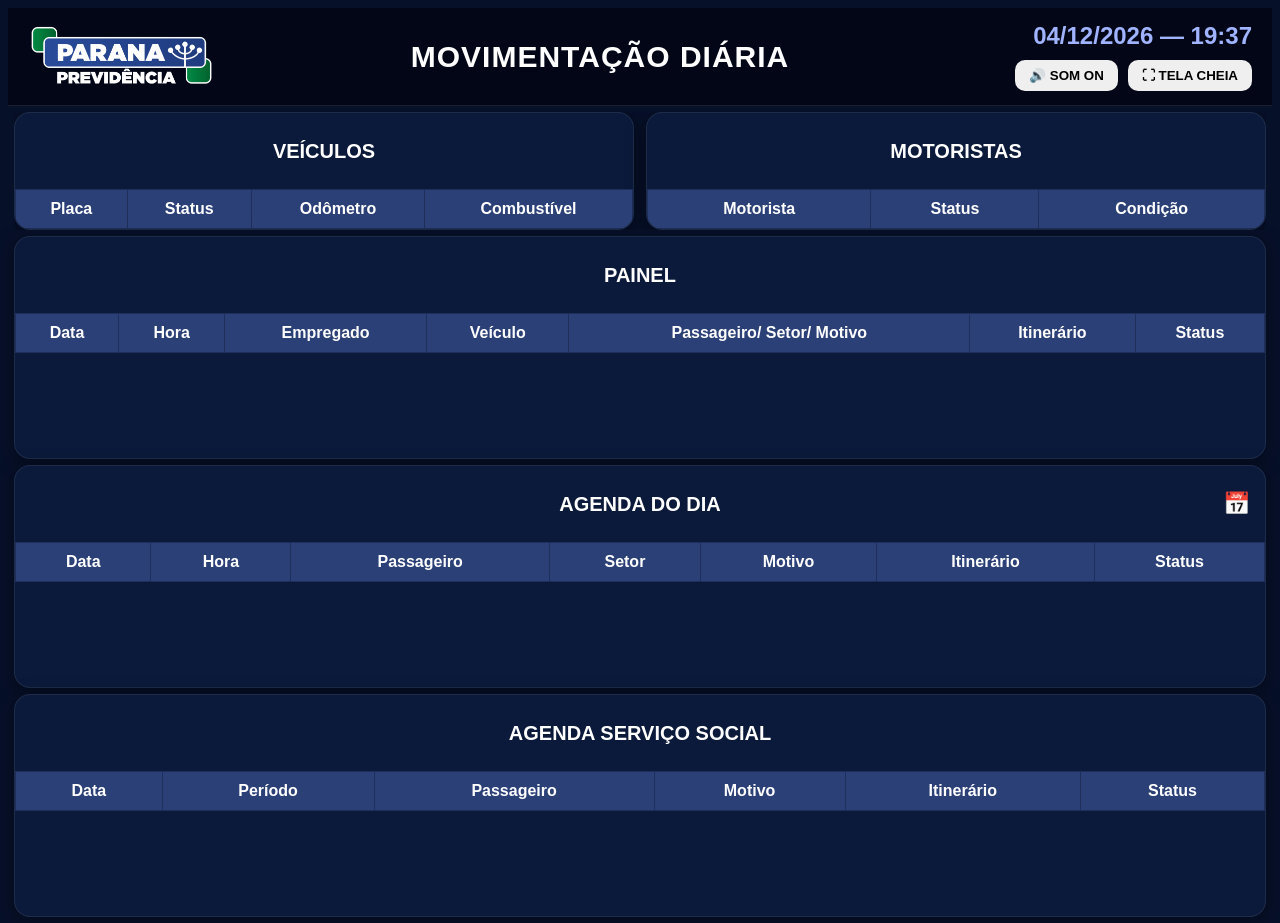
<file: index.html>
<!doctype html>
<html lang="pt-BR">

<head>

<meta charset="utf-8">
<meta name="viewport" content="width=device-width,initial-scale=0.42">

<title>Painel Frota</title>

<style>

/* ================= ROOT ================= */

:root{

  --bg:#071029;
  --card:#0b1a3a;
  --table:#0e224d;
  --table-alt:#0c1d40;
  --header:#2c4078;
  --border:#1e2f5c;
  --text:#ffffff;
  --muted:#9fb3ff;
  --green:#00ff9c;
  --yellow:#ffcc00;
  --red:#ff4d4d;
  --lime:#7CFC00;
  --blue:#6284fc;
  --row-height:44px; /* altura reduzida por linha nas tabelas */
}

/* ================= RESET ================= */

body{

  background:var(--bg);
  color:var(--text);

  font-family:Inter,Arial,sans-serif;

  height:100vh;
  overflow:hidden;

}

/* ================= HEADER ================= */

.topbar{

  display:grid;

  grid-template-columns:
    180px 1fr 260px;

  gap:16px;

  align-items:center;

  padding:14px 20px;

  background:#020617;

  border-bottom:
    1px solid rgba(255,255,255,.1);
}

/* LEFT */

.left{
  display:flex;
  align-items:center;
}

.logo{
  height:65px;
  object-fit:contain;
}

/* CENTER */

.center{

  display:flex;
  flex-direction:column;

  align-items:center;
  justify-content:center;
}

.title{

  font-size:30px;
  font-weight:700;

  letter-spacing:1px;
}

/* STATUS */


.ocupado{
  background:rgba(255,77,77,.15);
  color:var(--red);
}

.livre{
  color:#00ff9c;
  font-weight:700;
}


.manutencao{
  color:#4da6ff;
  font-weight:700;
}

.viagem{
  color:#d66bff;
  font-weight:700;
}

  .andamento{
  background:rgba(255,77,77,.15);
  color:var(--red);
}

/* RIGHT */

.right{

  display:flex;
  flex-direction:column;

  align-items:flex-end;

  gap:10px;
}

#clock{

  font-size:24px;
  font-weight:700;

  color:var(--muted);
}

.actions{

  display:flex;
  gap:10px;
}

button{

  border:none;
  border-radius:10px;

  padding:8px 14px;

  cursor:pointer;

  font-weight:700;

  transition:.2s;
}

button:hover{
  transform:scale(1.03);
}

/* ================= BUTTON STATES ================= */

button.off{

  background:#ff4d4d;

  color:#ffffff;

  box-shadow:
    0 0 10px rgba(255,77,77,.5);
}


/* ================= MAIN ================= */

main{
  display:grid;
  grid-template-rows:auto 1fr 1fr 1fr;
  gap:6px;
  padding:6px;
  height:calc(100vh - 95px);
}

/* CARD */

.card{

  background:var(--card);

  border-radius:16px;

  overflow:auto;

  border:
    1px solid rgba(255,255,255,.08);

  box-shadow:
    0 4px 20px rgba(0,0,0,.35);
}

.card h2{

  text-align:center;

  padding:10px;

  font-size:20px;
}
  
  .dual-cards{
  display:grid;
  grid-template-columns:1fr 1fr;
  gap:12px;

    max-height:260px;
  overflow-y:auto;
}

/* ================= TABLE ================= */

table{

  width:100%;

  border-collapse:collapse;
}

thead th{

  position:sticky;
  top:0;

  background:var(--header);

  padding:10px;

  border:
    1px solid var(--border);

  font-size:16px;
}

tbody td{

  padding:10px;

  border:
    1px solid var(--border);

  background:var(--table);

  text-align:center;
  font-size:16px;
}

tbody tr:nth-child(even) td{
  background:var(--table-alt);
}

/* PAINEL, AGENDA E SERVIÇO SOCIAL */

.painel .status-andamento td,
.agenda .status-andamento td,
.social .status-andamento td{
  background:rgba(210, 150, 80); /*#FFD700 */
  color:#FFF;
}

.painel .status-cancelado td,
.agenda .status-cancelado td,
.social .status-cancelado td{
  background:rgba(255,77,77,.10); /* #DC143C;*/
  color:#FFF;
}

.painel .status-concluido td,
.agenda .status-concluido td,
.social .status-concluido td{
  background:#32CD32;
  color:#FFF;
}

.painel .status-atendido td,
.agenda .status-atendido td,
.social .status-atendido td{
  background:rgba(0,255,156,.10);  /* #00C853;*/
  color:#FFF;
}

.painel .status-manutencao td,
.agenda .status-manutencao td,
.social .status-manutencao td{
  background:rgba(110, 180, 255); /*#1E88E5 */
  color:#FFF;
}

.painel .status-viagem td,
.agenda .status-viagem td,
.social .status-viagem td{
  background:rgba(210, 140, 255); /*#8E24AA */
  color:#FFF;
}

  /* ================= STATUS ICON ================= */

.status-icon{

  font-size:24px;

  font-weight:700;

  text-align:center;
}


/* ================= MOBILE ================= */

@media(max-width:768px){

  .topbar{

    grid-template-columns:auto auto auto;

    text-align:center;
  }

  .left,
  .center,
  .right{

    justify-content:center;
    align-items:center;
  }

  .right{
    align-items:center;
  }

  .title{
    font-size:12px;
  }

 
  #clock{
    font-size:8px;
  }

  .logo{
    height:20px;
  }

  .actions button{
    font-size:6px;
    padding:4px 6px;
    border-radius:2px;
  }

  table{
    font-size:10px;
  }

  thead th,
  tbody td{
    padding:8px;
  }

.card h2{

  text-align:center;

  padding:12px;

  font-size:12px;
   }

  .dual-cards{
  display:grid;
  grid-template-columns:1fr 1fr;
  gap:14px;
}

  .card-resumo{
  max-height:260px;
  overflow-y:auto;
}
  
}

</style>

</head>

<body>

<audio id="beep" preload="auto">
  <source src="./alerta.mp3" type="audio/mpeg">
</audio>

<!-- ================= HEADER ================= -->

<header class="topbar">

  <div class="left">

    <img
      src="logo.png"
      class="logo"
      onerror="this.style.display='none'"
    >

  </div>

  <div class="center">

  <div class="title">
    MOVIMENTAÇÃO DIÁRIA
  </div>

</div>

<div class="right">

    <div id="clock"></div>

    <div class="actions">

      <button id="toggle-audio">
        🔊 SOM ON
      </button>

      <button id="toggle-fullscreen">
        ⛶ TELA CHEIA
      </button>

    </div>

  </div>

</header>

<!-- ================= MAIN ================= -->

<main id="app"></main>

<script>

/* ================= CONFIG ================= */

const SHEET_ID =
  "14T7zF0likp8YGeycOYBcOs9INY9gvMzpt7SMfghE8P4";

const TABS = [

  {
    id:"veiculos",
    title:"VEÍCULOS",
    sheet:"VEÍCULOS",

    headers:[
      "TRAIL TXN1I89",
      "CRETA TXJ6F18",
      "CRETA TXJ6F19",
      "CRETA TXJ6F20"
    ]
  },

  {
  id:"motoristas",
  title:"MOTORISTAS",
  sheet:"MOTORISTAS",

  headers:[
    "CACIO / 5000366",
    "CELSO DALDEGAN / 5000205",
    "NEIDIVAL / 5000199"
    
  ]
},

  {
    id:"painel",
    title:"PAINEL",
    sheet:"LANÇAMENTOS",

    headers:[
      "Data",
      "Hora",
      "Empregado",
      "Veículo",      
      "Passageiro/ Setor/ Motivo",
      "Itinerário",
      "Status"
    ]
  },

  {
    id:"agenda",
    title:"AGENDA DO DIA",
    sheet:"AGENDA DO DIA",

    headers:[
      "Data",
      "Hora",
      "Passageiro",
      "Setor",
      "Motivo",
      "Itinerário",
      "Status"
    ]
  },

  {
    id:"social",
    title:"AGENDA SERVIÇO SOCIAL",
    sheet:"AGENDA SERVIÇO SOCIAL",

    headers:[
      "Data",
      "Período",
      "Passageiro",
      "Motivo",
      "Itinerário",
      "Status"
    ]
  }

];
  
/* ================= STATUS CONFIG ================= */

const STATUS = {

  atendido:{
    icon:'<span style="color:#00ff9c">✔</span>',
    class:"status-atendido"
  },

  concluido:{
    icon:'<span style="color:#7CFC00">✔</span>',
    class:"status-concluido"
  },

  andamento:{
    icon:'<span style="color:#ffcc00">⏳</span>',
    class:"status-andamento"
  },

  cancelado:{
    icon:'<span style="color:#ff4d4d">✖</span>',
    class:"status-cancelado"
  },

  manutenção:{
    icon:'<span style="color:#ff0000">🔧</span>',
    class:"status-manutencao"
  },

   viagem:{
    icon:'<span style="color:#ff9800">✈️</span>',
    class:"status-viagem"
  }

};

/* ================= HELPERS ================= */

/* 🔹 converte resposta GViz em JSON */
const parseGviz = txt =>

  JSON.parse(
    txt.substring(
      txt.indexOf("{"),
      txt.lastIndexOf("}") + 1
    )
  );

/* 🔹 extrai valor da célula */
const getCell = c =>
  c?.f ?? c?.v ?? "";


  
function formatarData(valor){

  if(!valor) return "";

  if(valor instanceof Date){
    return valor.toLocaleDateString("pt-BR");
  }

  const texto = String(valor);

  const match =
    texto.match(/\d{1,2}\/\d{1,2}\/\d{4}/);

  if(match){
    return match[0];
  }

  return texto;
}
  
  

/* 🔹 identifica chave do status */
function getStatusKey(status=""){

  status = status
    .toLowerCase()
    .normalize("NFD")
    .replace(/[\u0300-\u036f]/g,"");

  if(status.includes("manutencao"))
    return "manutenção";

  if(status.includes("viagem"))
    return "viagem";

  if(status.includes("andamento"))
    return "andamento";

  if(status.includes("atendido"))
    return "atendido";

  if(status.includes("concluido"))
    return "concluido";

  if(status.includes("cancelado"))
    return "cancelado";

  return null;
}
  
/* 🔹 retorna classe CSS */
function getStatusClass(status){

  const key =
    getStatusKey(status);

  return STATUS[key]?.class || "";
}

/* 🔹 retorna ícone */
function getStatusIcon(status){

  const key =
    getStatusKey(status);

  return STATUS[key]?.icon || "";
}


/* ================= FETCH ================= */

async function fetchSheet(sheet){

  try{

     let query = "";

    // Somente para a aba PAINEL
    if(sheet === "LANÇAMENTOS"){
      
  query =
  `select B,C,D,E,F,G,X `;
    }

if(sheet === "AGENDA DO DIA"){

  query =
    "select B,C,D,E,F,G,H";
}


    if(sheet === "AGENDA SERVIÇO SOCIAL"){

  query =
    "select B,C,D,F,G,H";
}

    if(sheet === "VEÍCULOS"){

  query =
    "select B,V,M,N";
}

     if(sheet === "MOTORISTAS"){

  query =
    "select B,C,D";
}
    

    const url =
  `https://docs.google.com/spreadsheets/d/${SHEET_ID}/gviz/tq` +
  `?sheet=${encodeURIComponent(sheet)}` +
      `&headers=1` +
  `&tq=${encodeURIComponent(query)}` +
  `&tqx=out:json`;

    const res = await fetch(url);

    if(!res.ok){
      throw new Error(
        `HTTP ${res.status}`
      );
    }

    return parseGviz(
      await res.text()
    );

  }catch(err){

    console.error(
      `Erro na aba ${sheet}:`,
      err
    );

    return {
      table:{
        rows:[]
      }
    };
  }
}
/* ================= TABLE ================= */

function renderTable(headers, rows){

  return `

    <table>

      <thead>

        <tr>

          ${headers.map(h => `
            <th>${h}</th>
          `).join("")}

        </tr>

      </thead>

      <tbody>

        ${rows.map(row => {

          const values =
            (row.c || []).map(getCell);

          
const status =
  values.at(-1)?.toLowerCase() || "";

const rowClass =
  getStatusClass(status);

const icon =
  getStatusIcon(status);

return `

  <tr class="${rowClass}">

    ${values.map((v,i)=>{

      const isLast =
        i === values.length - 1;

      return `
        <td class="${isLast ? 'status-icon' : ''}">

          ${isLast ? icon : v}

        </td>
      `;
    }).join("")}

  </tr>
`;

    }).join("")}
          
      </tbody>

    </table>
  `;
}

/* ================= GESTÃO DA TABLE ================= */

function getDisponibilidade(nome, painelRows, tipo){

  const procurado =
    String(nome || "").trim().toUpperCase();

  for(const row of painelRows){

    const valores =
      (row.c || []).map(getCell);

    const veiculo =
      String(valores[3] || "").trim().toUpperCase();

    const motorista =
      String(valores[2] || "").trim().toUpperCase();

    const status =
      String(valores[6] || "").trim().toUpperCase();

    const encontrado =
      tipo === "veiculo"
        ? veiculo === procurado
        : motorista === procurado;

    if(!encontrado){
      continue;
    }

    // MANUTENÇÃO
    if(
      status.includes("MANUTENÇÃO") ||
      status.includes("MANUTENCAO")
    ){

      if(tipo === "veiculo"){
        return '<span class="manutencao">🔵 MANUTENÇÃO</span>';
      }

      return '<span class="livre">🟢 LIVRE</span>';
    }

    // VIAGEM
    if(status.includes("VIAGEM")){
      return '<span class="viagem">🟣 VIAGEM</span>';
    }

    // OCUPADO
    return '<span class="ocupado">🔴 OCUPADO</span>';
  }

  return '<span class="livre">🟢 LIVRE</span>';
}  

/* ================= VEÍCULOS ================= */
  
function renderVeiculos(rows, painelRows){

  return `

    <table>

      <thead>
        <tr>
          <th>Placa</th>
          <th>Status</th>
          <th>Odômetro</th>
          <th>Combustível</th>
        </tr>
      </thead>

      <tbody>

        ${rows.map(row => {

          const v =
            (row.c || []).map(getCell);

          return `

            <tr>

              <td>
                <strong>${v[0] || ""}</strong>
              </td>

              <td>
                ${getDisponibilidade(
    v[0],
    painelRows,
    "veiculo"
)}
              </td>

              <td>
                ${v[2] || ""} km
              </td>

              <td>
                ⛽ ${v[3] || ""}
              </td>

            </tr>

          `;

        }).join("")}

      </tbody>

    </table>

  `;

}

/* ================= MOTORISTAS ================= */

function renderMotoristas(rows, painelRows, linhaFlutuante){

  return `

    <table>

      <thead>
        <tr>
          <th>Motorista</th>
          <th>Status</th>
          <th>Condição</th>
          
        </tr>
      </thead>

      <tbody>

        ${rows.map(row => {

          const v =
            (row.c || []).map(getCell);

          return `

            <tr>

              <td>
                <strong>${v[0] || ""}</strong>
              </td>

              <td>
                ${getDisponibilidade(
    v[0],
    painelRows,
    "motorista"
)}
              </td>

              <td>
                ${v[2] || ""}
              </td>

            </tr>

          `;

        }).join("")}

        ${linhaFlutuante}

      </tbody>

    </table>

  `;
}

  
/* ================= LOAD ================= */

let lastHash = "";
let firstLoad = true;

async function loadAll(){

  const app =
    document.getElementById("app");

  try{

    const results =
      await Promise.all(

        TABS.map(
          t => fetchSheet(t.sheet)
        )
      );

    const hash =
      JSON.stringify(results);

    if(
      !firstLoad &&
      hash !== lastHash
    ){
      playBeep();
    }

    firstLoad = false;
    lastHash = hash;

app.innerHTML = "";

/* VEÍCULOS + MOTORISTAS */

    
   

const painelIndex =
  TABS.findIndex(t => t.id === "painel");
    

const hojeStr = new Date().toLocaleDateString("pt-BR");
/*    
  painelRows = painelRows.filter(r => {
  const v = (r.c || []).map(getCell);
  return String(v[0]).trim() === hojeStr;
});
*/

let painelRows =
  (results[painelIndex].table.rows || [])
    .filter(row => {
   
      const v =
        (row.c || []).map(getCell);

      const status =
        String(v[6] || "")
          .toUpperCase()
          .trim();

      return (
        status.includes("AGENDADO") ||
        status.includes("EM ANDAMENTO") ||
        status.includes("VIAGEM") ||
        status.includes("MANUTENÇÃO") ||
        status.includes("MANUTENCAO")
      );
    });


painelRows.sort((a, b) => {

  const va = (a.c || []).map(getCell);
  const vb = (b.c || []).map(getCell);

  const parse = (dataStr, horaStr) => {

    if (!dataStr) return new Date(0);

    const d = dataStr.includes("/")
      ? dataStr.split("/")
      : new Date(dataStr);

    const dia = Array.isArray(d) ? d[0] : d.getDate();
    const mes = Array.isArray(d) ? d[1] : d.getMonth() + 1;
    const ano = Array.isArray(d) ? d[2] : d.getFullYear();

    const h = (horaStr || "00:00").split(":");

    return new Date(
      Number(ano),
      Number(mes) - 1,
      Number(dia),
      Number(h[0] || 0),
      Number(h[1] || 0)
    );
  };

  return parse(va[0], va[1]) - parse(vb[0], vb[1]);
});

 

const agendaIndex =
  TABS.findIndex(t => t.id === "agenda");

const d = new Date();

const hoje =
  `${String(d.getDate()).padStart(2,"0")}/` +
  `${String(d.getMonth()+1).padStart(2,"0")}/` +
  `${d.getFullYear()}`;

const agendaRows =
  (results[agendaIndex].table.rows || [])
    .filter(row => {

      const v = (row.c || []).map(getCell);

      return String(v[0] || "").trim() === hoje;
    });



/*
agendaRows.sort((a, b) => {

  const va = (a.c || []).map(getCell);
  const vb = (b.c || []).map(getCell);

  const parse = (dataStr, horaStr) => {

    if (!dataStr) return new Date(0);

    const [dia, mes, ano] = String(dataStr).split("/");

    const [h, m] = String(horaStr || "00:00").split(":");

    return new Date(
      Number(ano),
      Number(mes) - 1,
      Number(dia),
      Number(h || 0),
      Number(m || 0)
    );
  };

  return parse(va[0], va[1]) - parse(vb[0], vb[1]);
});
*/

    agendaRows.sort((a,b)=> {
  const va = (a.c||[]).map(getCell);
  const vb = (b.c||[]).map(getCell);

  return new Date(`${va[0]} ${va[1]}`) - new Date(`${vb[0]} ${vb[1]}`);
});
    

 

const socialIndex =
  TABS.findIndex(t => t.id === "social");

const socialRows =
  (results[socialIndex].table.rows || [])
    .filter(row => {

      const v =
        (row.c || []).map(getCell);

      const data =
        String(v[0] || "").trim();

      return data === hoje;
    });

    
    

const veiculosIndex =
  TABS.findIndex(t => t.id === "veiculos");

const motoristasIndex =
  TABS.findIndex(t => t.id === "motoristas");
    

const motoristasRows =
  results[motoristasIndex].table.rows || [];


    

const motoristaFlutuante =
  painelRows.find(row => {

    const v =
      (row.c || []).map(getCell);

    const nome =
      String(v[2] || "").trim();

    return !motoristasRows.some(r => {

      const m =
        (r.c || []).map(getCell);

      return (
        String(m[0] || "").trim() === nome
      );
    });

  });

let linhaFlutuante = "";

if(motoristaFlutuante){

  const v =
    (motoristaFlutuante.c || []).map(getCell);

  const nome =
    String(v[2] || "").trim();

  const status =
    String(v[6] || "").toUpperCase();

  let textoStatus =
    "🔴 OCUPADO";

  if(status.includes("VIAGEM")){
    textoStatus = "✈️ VIAGEM";
  }

  if(
    status.includes("MANUTENÇÃO") ||
    status.includes("MANUTENCAO")
  ){
    textoStatus = "🔧 MANUTENÇÃO";
  }

  linhaFlutuante = `
    <tr>
      <td><strong>${motorista}</strong></td>
      <td>${textoStatus}</td>
      <td>USUÁRIO CADASTRADO</td>
    </tr>
  `;
}
    


  const dual = document.createElement("div");
dual.className = "dual-cards";

[veiculosIndex,motoristasIndex].forEach(index=>{

  const tab = TABS[index];
  
  const rows = results[index].table.rows || [];

  const section =
    document.createElement("section");

  section.className =
    tab.id === "veiculos" ||
    tab.id === "motoristas"
    ? "card card-resumo"
    : "card";

 section.innerHTML = `
  <h2>${tab.title}</h2>

  ${
    tab.id === "veiculos"
      ? renderVeiculos(rows, painelRows)
      : renderMotoristas(
    rows,
    painelRows,
    linhaFlutuante
  )
  }
`;

  dual.appendChild(section);

});

app.appendChild(dual);

/* DEMAIS TABELAS */

results.forEach((data,index)=>{

  const tab = TABS[index];

  if(
    tab.id === "veiculos" ||
    tab.id === "motoristas"
  ) return;
  

let rows;

if(tab.id === "painel"){
  rows = painelRows;
}
else if(tab.id === "agenda"){
  rows = agendaRows;
}
else if(tab.id === "social"){
  rows = socialRows;
}
else{
  rows = data.table.rows || [];
}

  

  const section =
  document.createElement("section");

section.className = `card ${tab.id}`;

  

section.innerHTML = `

<h2 style="
  position:relative;
  text-align:center;
">

  ${tab.title}

  ${
    tab.id === "agenda"
    ? `
      <span
        onclick="window.open('agenda.html','_blank')"
        title="Agenda Completa"
        style="
          position:absolute;
          right:15px;
          top:50%;
          transform:translateY(-50%);
          cursor:pointer;
          font-size:22px;
          user-select:none;
        "
      >
        📅
      </span>
    `
    : ""
  }

</h2>


  ${renderTable(tab.headers, rows)}

`;

  app.appendChild(section);


 
    });

  }catch(err){

    console.error(err);

    app.innerHTML =
      "<div>Erro ao carregar dados.</div>";
  }
}

/* ================= CLOCK ================= */

function updateClock(){

  const now = new Date();

  document.getElementById(
    "clock"
  ).innerText =

    now.toLocaleDateString("pt-BR") +

    " — " +

    now.toLocaleTimeString(
      "pt-BR",
      {
        hour:"2-digit",
        minute:"2-digit"
      }
    );
}

setInterval(updateClock,1000);

updateClock();

/* ================= AUDIO ================= */

const audio =
  document.getElementById("beep");

const audioBtn =
  document.getElementById("toggle-audio");

let soundEnabled = true;

function updateAudioButton(){

  if(soundEnabled){

    audioBtn.innerText = "🔊 SOM ON";

    audioBtn.classList.remove("off");

  }else{

    audioBtn.innerText = "🔇 SOM OFF";

    audioBtn.classList.add("off");
  }
}

audioBtn.onclick = () => {

  soundEnabled = !soundEnabled;

  updateAudioButton();
};

function playBeep(){

  if(!soundEnabled)
    return;

  audio.currentTime = 0;

  audio.play().catch(()=>{});

  updateAudioButton();
}

/* ================= FULLSCREEN ================= */

document.getElementById(
  "toggle-fullscreen"
).onclick = async () => {

  if(!document.fullscreenElement){

    await document.documentElement
      .requestFullscreen();

  }else{

    await document.exitFullscreen();
  }
};

/* ================= INIT ================= */

loadAll();

setInterval(loadAll,30000);

</script>

</body>
</html>
</file>
